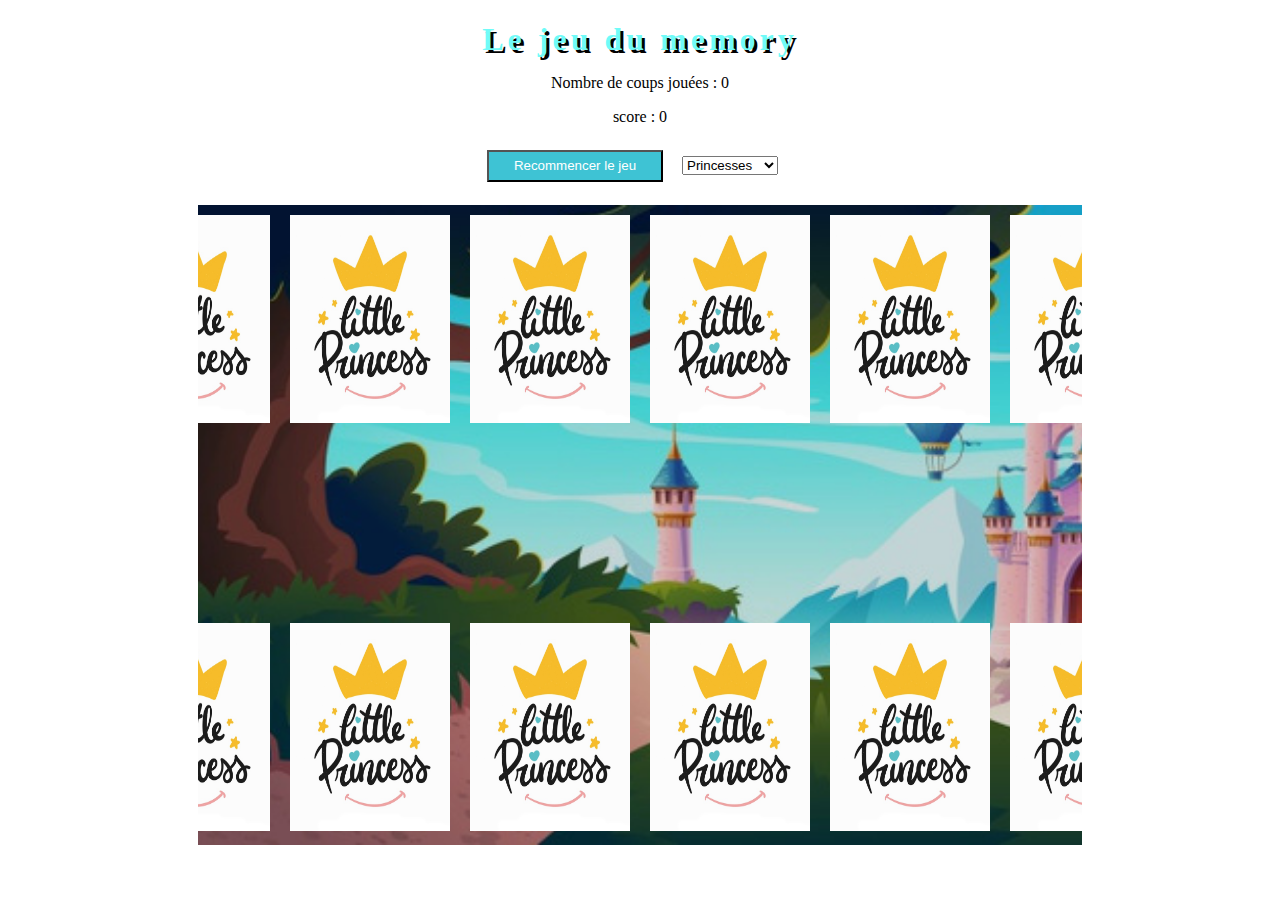
<file: index.html>
<!DOCTYPE html>
<html lang="en" xmlns="http://www.w3.org/1999/html">
<head>
    <meta charset="UTF-8">
    <title>version2</title>
    <link rel="stylesheet" href="style.css">
</head>
<body>
    <div id="container">

        <header>
            <h1>Le jeu du memory</h1>
        </header>

        <aside>

            <div class="state">
                <p id="result">Nombre de coups jouées : 0</p>
                <span id="score">score : <span id="points">0</span></span>
                <!--<span id="time"> time : 0</span>-->
            </div>

            <form name="choice-theme" method="post" onvalue="false" id="formulaire">
                <input type="button" id="newGame" value="Recommencer le jeu">
                <label for="theme">
                    <select name="myChoice" onchange="initGame(this.value)" id="theme">
                       <!--20 cards-->
                        <option value="1" selected="">Princesses</option>
                        <option value="2">Lol manga</option>
                        <option value="3">Lol manga 2</option>
                    </select>
                </label>
            </form>

        </aside>

        <section>

            <div class="game">
                <div class="cards">
                    <img class="back-face" src="images/princess/face-cards.jpg" alt="case1">
                </div>
                <div class="cards">
                    <img class="back-face" src="images/princess/face-cards.jpg" alt="case1">
                </div>
               <div class="cards">
                    <img class="back-face" src="images/princess/face-cards.jpg" alt="case1">
                </div>
                <div class="cards">
                    <img class="back-face" src="images/princess/face-cards.jpg" alt="case1">
                </div>
                <div class="cards">
                    <img class="back-face" src="images/princess/face-cards.jpg" alt="case1">
                </div>
                <div class="cards">
                    <img class="back-face" src="images/princess/face-cards.jpg" alt="case1">
                </div>
                <div class="cards">
                    <img class="back-face" src="images/princess/face-cards.jpg" alt="case1">
                </div>
                <div class="cards">
                    <img class="back-face" src="images/princess/face-cards.jpg" alt="case1">
                </div>
                <div class="cards">
                    <img class="back-face" src="images/princess/face-cards.jpg" alt="case1">
                </div>
                <div class="cards">
                    <img class="back-face" src="images/princess/face-cards.jpg" alt="case1">
                </div>
                <div class="cards">
                    <img class="back-face" src="images/princess/face-cards.jpg" alt="case1">
                </div>
                <div class="cards">
                    <img class="back-face" src="images/princess/face-cards.jpg" alt="case1">
                </div>
                <div class="cards">
                    <img class="back-face" src="images/princess/face-cards.jpg" alt="case1">
                </div>
                <div class="cards">
                    <img class="back-face" src="images/princess/face-cards.jpg" alt="case1">
                </div>
                <div class="cards">
                    <img class="back-face" src="images/princess/face-cards.jpg" alt="case1">
                </div>
                <div class="cards">
                    <img class="back-face" src="images/princess/face-cards.jpg" alt="case1">
                </div>
                <div class="cards">
                    <img class="back-face" src="images/princess/face-cards.jpg" alt="case1">
                </div>
                <div class="cards" >
                    <img class="back-face" src="images/princess/face-cards.jpg" alt="case1">
                </div>
                <div class="cards">
                    <img class="back-face" src="images/princess/face-cards.jpg" alt="case1">
                </div>
                <div class="cards">
                    <img class="back-face" src="images/princess/face-cards.jpg" alt="case1">
                </div>
            </div>

        </section>

    </div>

    <script src="theme.js"></script>
</body>
</html>
</file>
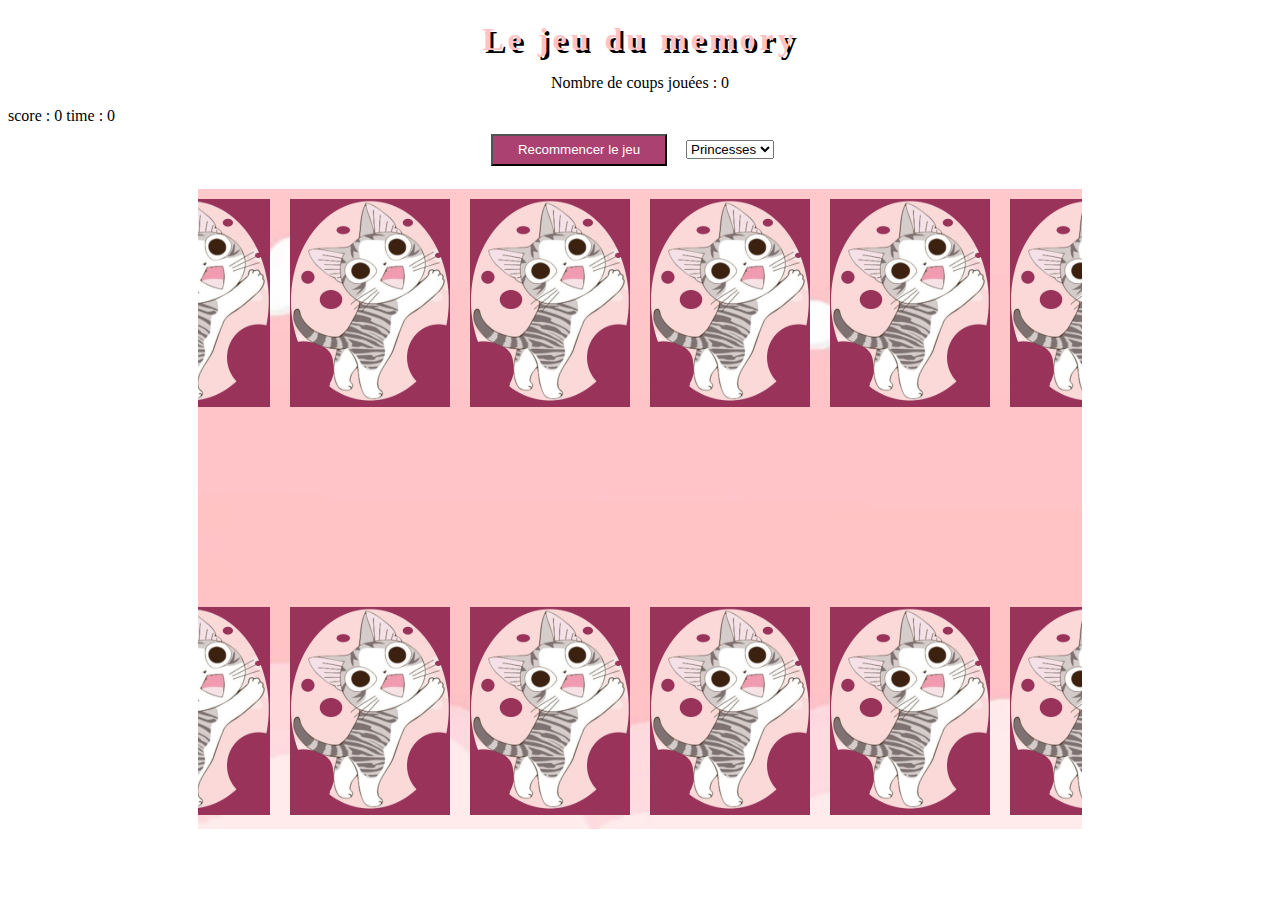
<file: page.html>
<!DOCTYPE html>
<html lang="en">
<head>
    <meta charset="UTF-8">
    <title>Title</title>
    <link rel="stylesheet" href="page.css">
</head>
<body>

    <div id="container">

        <header>
            <h1>Le jeu du memory</h1>
        </header>

        <aside>

            <div class="state">
                <p id="result">Nombre de coups jouées : 0</p>
                <span id="score">score : 0</span>
                <span id="time"> time : 0</span>
            </div>

            <form name="choice-theme" method="post" onvalue="false" id="formulaire">
                <input type="button" id="newGame" value="Recommencer le jeu">
                <select name="myChoice" onchange="initGame(this.value)" id="theme">
                    <!--20 cards-->
                    <option value="1" selected="">Princesses</option>
                    <option value="2">LOL</option>
                    <option value="3">Lol manga </option>
                </select>
            </form>

        </aside>

        <section>

            <div class="game">
                <div class="cards">
                    <img src="images/LOL/face-cards.webp" alt="case1" >
                </div>
                <div class="cards">
                    <img src="images/LOL/face-cards.webp" alt="case1">
                </div>
                <div class="cards">
                    <img src="images/LOL/face-cards.webp" alt="case1">
                </div>
                <div class="cards">
                    <img src="images/LOL/face-cards.webp" alt="case1">
                </div>
                <div class="cards">
                    <img src="images/LOL/face-cards.webp" alt="case1">
                </div>
                <div class="cards">
                    <img src="images/LOL/face-cards.webp" alt="case1">
                </div>
                <div class="cards">
                    <img src="images/LOL/face-cards.webp" alt="case1">
                </div>
                <div class="cards">
                    <img src="images/LOL/face-cards.webp" alt="case1">
                </div>
                <div class="cards">
                    <img src="images/LOL/face-cards.webp" alt="case1">
                </div>
                <div class="cards">
                    <img src="images/LOL/face-cards.webp" alt="case1">
                </div>
                <div class="cards">
                    <img src="images/LOL/face-cards.webp" alt="case1">
                </div>
                <div class="cards">
                    <img src="images/LOL/face-cards.webp" alt="case1">
                </div>
                <div class="cards">
                    <img id="c13" src="images/LOL/face-cards.webp" alt="case1">
                </div>
                <div class="cards">
                    <img src="images/LOL/face-cards.webp" alt="case1">
                </div>
                <div class="cards">
                    <img src="images/LOL/face-cards.webp" alt="case1">
                </div>
                <div class="cards">
                    <img src="images/LOL/face-cards.webp" alt="case1">
                </div>
                <div class="cards">
                    <img src="images/LOL/face-cards.webp" alt="case1">
                </div>
                <div class="cards">
                    <img src="images/LOL/face-cards.webp" alt="case1">
                </div>
                <div class="cards">
                    <img src="images/LOL/face-cards.webp" alt="case1">
                </div>
                <div class="cards">
                    <img src="images/LOL/face-cards.webp" alt="case1">
                </div>

            </div>

        </section>

    </div>

    <script src="app.js"></script>
    <script src="theme.js"></script>
</body>
</html>
</file>
<file: style.css>
/*my section game*/
section {
    display: flex;
    justify-content: center;
}

/* try game*/
.game {
   background-image: url("images/princess/background-game.jpg");
    background-size: cover;
    height: 50vw;
    width: 70%;
    display: flex;
    flex-flow: column wrap;
    justify-content: space-between;
    align-items: center;
    align-content: center;
    overflow: hidden;
}

/*imgs here princess*/
.game img {
    margin: 10px;
    height: 13rem;
    width: 10rem;
}

/*position header*/
h1,.state, form {
    text-align: center;
    margin-bottom: 15px;
}

/*style header*/
h1 {
    color : #70fbf8;
    text-shadow: 3px 3px black;
    letter-spacing: 4px;
}

input {
    color : white;
    background-color: #3ec3d4;
    width: 11rem;
    height: 2rem;
}
input:hover {
    background-color: #70fbf8;
    color: white;
}

form select {
    margin: 15px;
}
</file>
<file: page.css>
/*my section game*/
section {
    display: flex;
    justify-content: center;
}

/* try game*/
.game {
    background-image: url("images/LOL/background-game.webp");
    background-size: cover;
    height: 50vw;
    width: 70%;
    display: flex;
    flex-flow: column wrap;
    justify-content: space-between;
    align-items: center;
    align-content: center;
    overflow: hidden;
}

/*imgs here princess*/
.game img {
    margin: 10px;
    height: 13rem;
    width: 10rem;
}

/*position header*/
h1,p, form {
    text-align: center;
    margin-bottom: 15px;
}

/*style header*/
h1 {
    color : #ffc3c5;
    text-shadow: 3px 3px black;
    letter-spacing: 4px;
}

input {
    color : white;
    background-color: #ab4170;
    width: 11rem;
    height: 2rem;
}
input:hover {
    background-color: #ffc3c5;
    color: white;
}

form select {
    margin: 15px;
}
</file>
